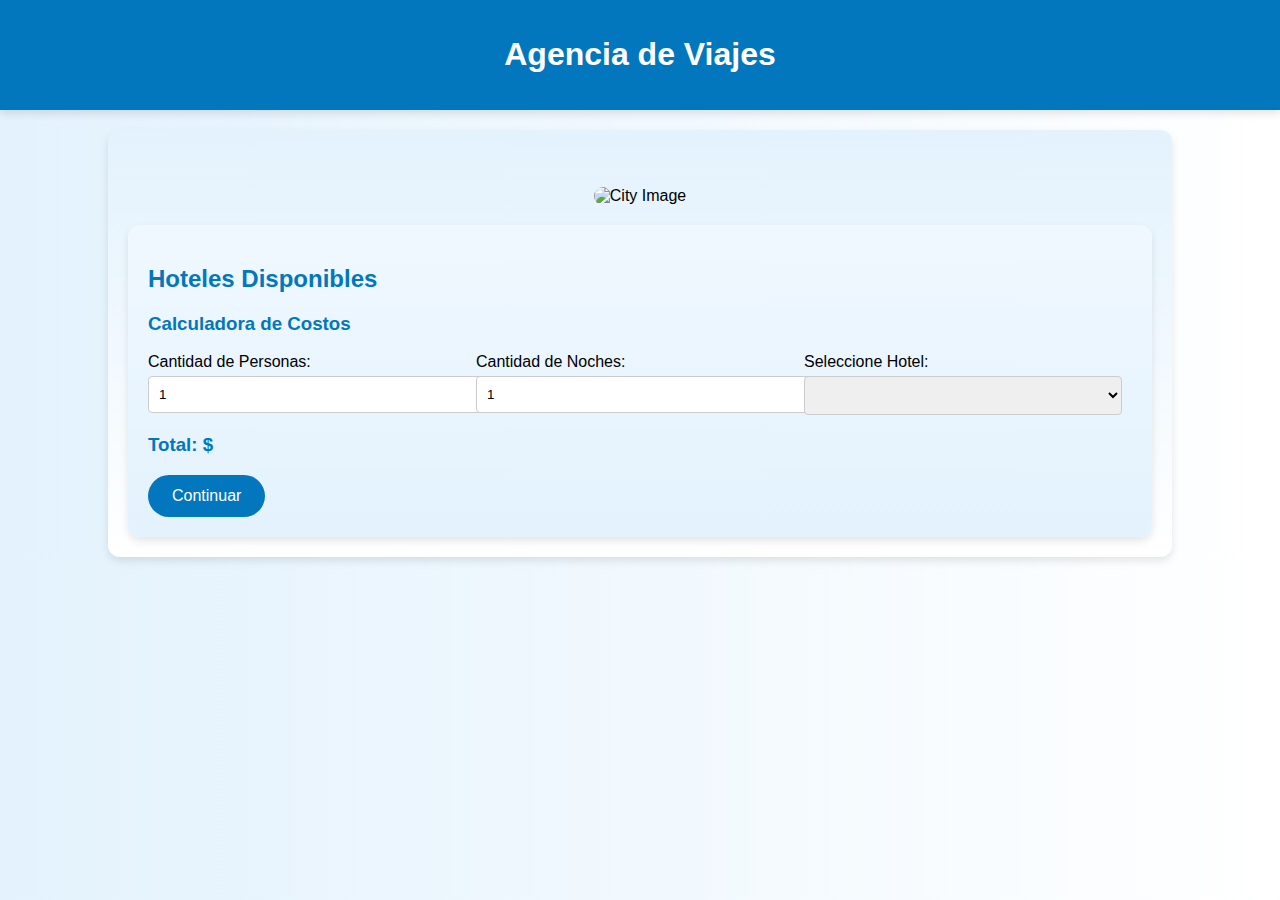
<file: detail.html>
<!DOCTYPE html>
<html lang="en">
<head>
    <meta charset="UTF-8">
    <meta name="viewport" content="width=device-width, initial-scale=1.0">
    <title>Detalle del Destino</title>
    <link rel="stylesheet" href="styles.css">
</head>
<body>
    <div class="topbar">
        <h1>Agencia de Viajes</h1>
    </div>
    <div class="container" id="detail">
        <div class="detail-header">
            <h1 id="city-title"></h1>
            <img id="city-img" alt="City Image">
        </div>
        <div class="detail-content">
            <p id="city-desc"></p>
            <h2>Hoteles Disponibles</h2>
            <div id="hotels"></div>
            <div class="calculator">
                <h3>Calculadora de Costos</h3>
                <div class="calculator-inputs">
                    <div>
                        <label for="num-people">Cantidad de Personas:</label>
                        <input type="number" id="num-people" value="1" min="1">
                    </div>
                    <div>
                        <label for="num-nights">Cantidad de Noches:</label>
                        <input type="number" id="num-nights" value="1" min="1">
                    </div>
                    <div>
                        <label for="hotel-select">Seleccione Hotel:</label>
                        <select id="hotel-select"></select>
                    </div>
                </div>
                <h3>Total: $<span id="total-price"></span></h3>
                <button class="btn" onclick="saveSelection()">Continuar</button>
            </div>
        </div>
    </div>

    <script src="data.js"></script>
    <script src="detail.js"></script>
</body>
</html>
</file>
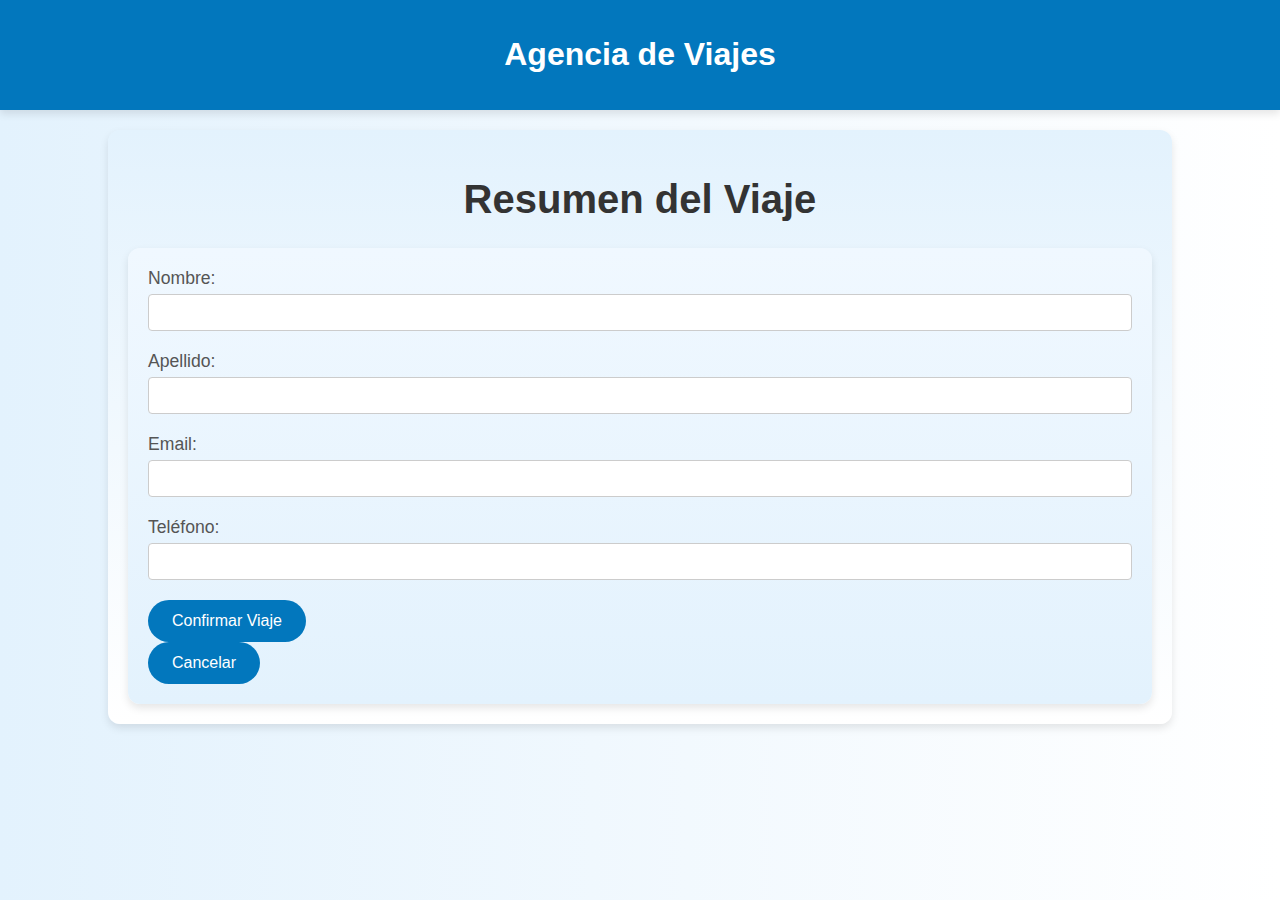
<file: summary.html>
<!DOCTYPE html>
<html lang="en">
<head>
    <meta charset="UTF-8">
    <meta name="viewport" content="width=device-width, initial-scale=1.0">
    <title>Resumen del Viaje</title>
    <link rel="stylesheet" href="styles.css">
</head>
<body>
    <div class="topbar">
        <h1>Agencia de Viajes</h1>
    </div>
    <div class="container" id="summary">
        <div class="summary-header">
            <h1>Resumen del Viaje</h1>
        </div>
        <div class="summary-content">
            <div id="travel-details"></div>
            <form id="contact-form">
                <div class="form-group">
                    <label for="first-name">Nombre:</label>
                    <input type="text" id="first-name" required>
                </div>
                <div class="form-group">
                    <label for="last-name">Apellido:</label>
                    <input type="text" id="last-name" required>
                </div>
                <div class="form-group">
                    <label for="email">Email:</label>
                    <input type="email" id="email" required>
                </div>
                <div class="form-group">
                    <label for="phone">Teléfono:</label>
                    <input type="tel" id="phone" required>
                </div>
                <button class="btn" type="submit">Confirmar Viaje</button>
            </form>
            <button class="btn" onclick="cancelTrip()">Cancelar</button>
        </div>
    </div>

    <script src="data.js"></script>
    <script src="summary.js"></script>
</body>
</html>
</file>
<file: styles.css>
body {
    font-family: 'Roboto', sans-serif;
    background: linear-gradient(to right, #e3f2fd, #ffffff);
    margin: 0;
    padding: 0;
}

.topbar {
    background-color: #0277bd;
    color: #fff;
    padding: 15px 0;
    text-align: center;
    box-shadow: 0 4px 8px rgba(0,0,0,0.1);
    margin-bottom: 20px;
    position: sticky;
    top: 0;
    z-index: 1000;
}

.container {
    width: 80%;
    margin: auto;
    padding: 20px;
    background: #f3f3f3;
    border-radius: 12px;
    box-shadow: 0 4px 8px rgba(0,0,0,0.1);
    background: linear-gradient(to bottom, #e3f2fd, #ffffff);
}

.detail-header, .summary-header {
    text-align: center;
    margin-bottom: 20px;
}

.detail-header h1, .summary-header h1 {
    font-size: 2.5em;
    color: #333;
}

.detail-header img {
    width: 100%;
    height: auto;
    border-radius: 12px;
    margin-top: 10px;
}

.detail-content, .summary-content {
    padding: 20px;
    background: #ffffff;
    border-radius: 12px;
    box-shadow: 0 4px 8px rgba(0,0,0,0.1);
    background: linear-gradient(to bottom, #f0f8ff, #e3f2fd);
}

.detail-content p {
    font-size: 1.1em;
    color: #666;
}

.detail-content h2, .detail-content h3, .summary-content h2, .summary-content h3 {
    color: #0277bd;
}

.calculator {
    margin-top: 20px;
}

.calculator-inputs {
    display: flex;
    justify-content: space-between;
    flex-wrap: wrap;
}

.calculator-inputs div {
    flex: 1;
    margin-right: 10px;
}

.calculator-inputs label {
    display: block;
    margin-bottom: 5px;
}

.calculator-inputs input, .calculator-inputs select {
    width: 100%;
    padding: 10px;
    border: 1px solid #ccc;
    border-radius: 4px;
}

form .form-group {
    margin-bottom: 20px;
}

form .form-group label {
    display: block;
    margin-bottom: 5px;
    font-size: 1.1em;
    color: #555;
}

form .form-group input {
    width: calc(100% - 22px);
    padding: 10px;
    border: 1px solid #ccc;
    border-radius: 4px;
}

.card button, .btn {
    padding: 12px 24px;
    background-color: #0277bd;
    color: #fff;
    border: none;
    border-radius: 24px;
    cursor: pointer;
    font-size: 1em;
    transition: background-color 0.3s;
}

.card button:hover, .btn:hover {
    background-color: #01579b;
}
</file>
